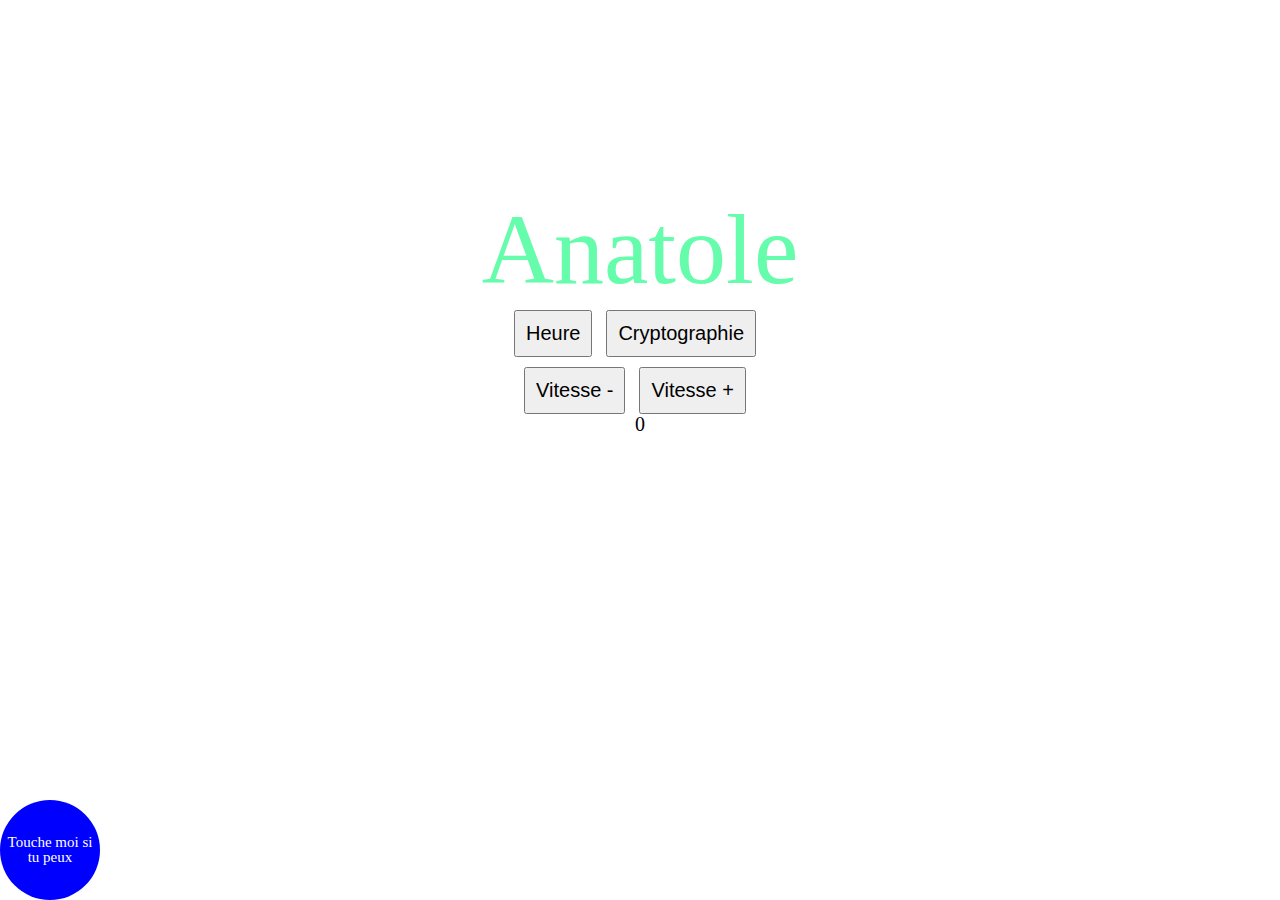
<file: index.html>
<html>
    <link rel="stylesheet" type="text/css" href="style.css">
    <link rel="icon" type="image/x-icon" href="favicon.ico">
    <script src="script.js" async></script>
    <head>
        <title>Anatole</title>
    </head>
    <body>
        <div id="boule">Touche moi si tu peux</div>
        <h1 id="anatole">Anatole</h1>
        <div>
            <a href="heure.html"><button id="heure">Heure</button></a>
            <a href=cryptographie.html><button id="crypto">Cryptographie</button></a>
        </div>
        <div>
            <button id="moins">Vitesse -</button>
            <button id="plus">Vitesse +</button>
            <p id="compteur">0</p>
        </div>
    </body>
</html>
</file>
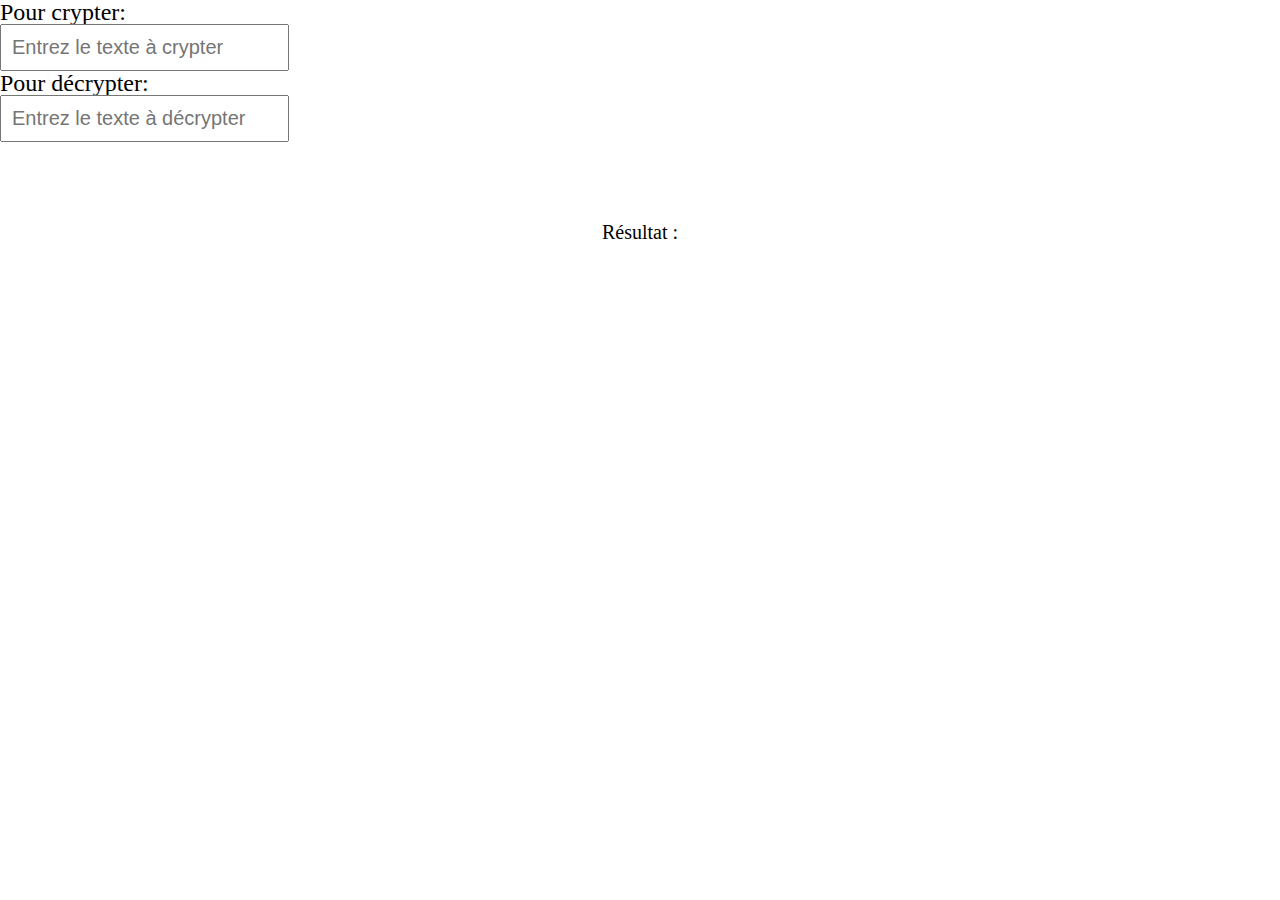
<file: cryptographie.html>
<!DOCTYPE html>
<html lang="fr">
<head>
    <meta charset="UTF-8">
    <meta name="viewport" content="width=device-width, initial-scale=1.0">
    <title>Cryptographie</title>
    <link rel="stylesheet" type="text/css" href="style.css">
    <link rel="icon" type="image/x-icon" href="favicon.ico">
    <script src="crypto.js" defer></script>
</head>
<body>
    <p style="font-size: x-large;">Pour crypter:</p> 
    <input id="normal" type="text" placeholder="Entrez le texte à crypter" oninput="crypter(); clearcrypte()">
    
    <p style="font-size: x-large;">Pour décrypter:</p>
    <input id="crypte" type="text" placeholder="Entrez le texte à décrypter" oninput="decrypter(); clearnormal()">
    <p id="presultat">Résultat : </p>
    <p id="resultat"></p>
</body>
</html>
</file>
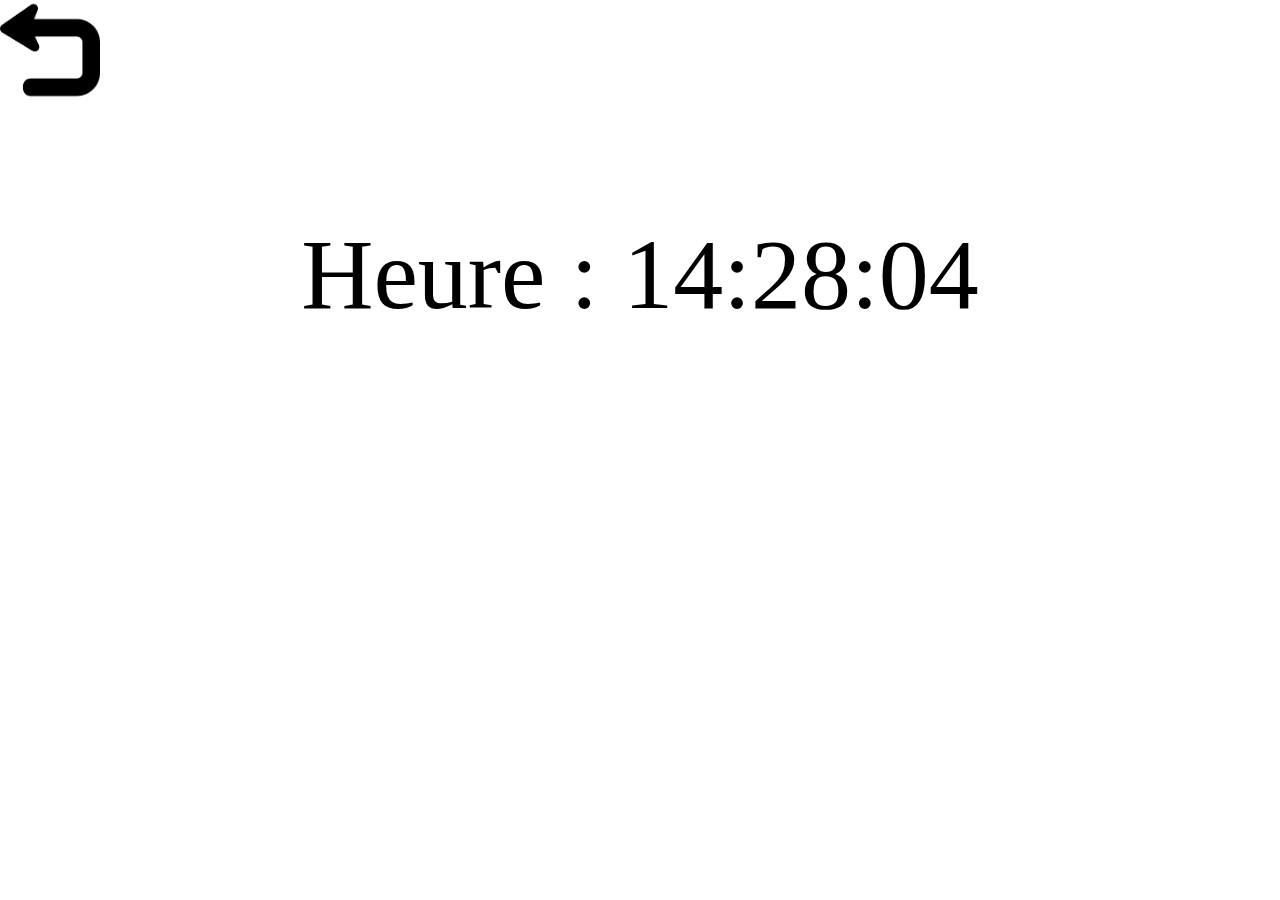
<file: heure.html>
<html>
    <head>
        <title>Heure</title>
    </head>
    <link rel="stylesheet" type="text/css" href="style.css">
    <link rel="icon" type="image/x-icon" href="favicon.ico">
    <script src="heure.js" async></script>
    <body>
        <a href="index.html"><img src="retour.png"></a>
        <div id="time"></div>
    </body>
</html>
</file>
<file: style.css>
/* http://meyerweb.com/eric/tools/css/reset/ 
   v2.0 | 20110126
   License: none (public domain)
*/

html, body, div, span, applet, object, iframe,
h1, h2, h3, h4, h5, h6, p, blockquote, pre,
a, abbr, acronym, address, big, cite, code,
del, dfn, em, img, ins, kbd, q, s, samp,
small, strike, strong, sub, sup, tt, var,
b, u, i, center,
dl, dt, dd, ol, ul, li,
fieldset, form, label, legend,
table, caption, tbody, tfoot, thead, tr, th, td,
article, aside, canvas, details, embed, 
figure, figcaption, footer, header, hgroup, 
menu, nav, output, ruby, section, summary,
time, mark, audio, video {
	margin: 0;
	padding: 0;
	border: 0;
	font-size: 100%;
	font: inherit;
	vertical-align: baseline;
}
/* HTML5 display-role reset for older browsers */
article, aside, details, figcaption, figure, 
footer, header, hgroup, menu, nav, section {
	display: block;
}
body {
	line-height: 1;
}
ol, ul {
	list-style: none;
}
blockquote, q {
	quotes: none;
}
blockquote:before, blockquote:after,
q:before, q:after {
	content: '';
	content: none;
}
table {
	border-collapse: collapse;
	border-spacing: 0;
}
h1{
    font-size: 100px;                       
    text-align : center;
    margin-top: 200px;
    position: relative;
    z-index: 7;
}
div{
    text-align: center;
    margin-top: 10px;
}

#plus, #moins, #heure, #crypto, #normal, #crypte{
    font-size: 20px;
    padding: 10px;
    margin-right: 10px;
	z-index: 2;
}

#compteur {
    font-size: 20px;
    line-height: 1em;
	z-index: 2;
}
#compteur2 {
    font-size: 20px;
    line-height: 1em;
	z-index: 2;
}
#boule {
    width: 100px;
    height: 100px;
    background-color: blue;
    color: white;
    border-radius: 50%;
    display: flex;
    align-items: center;
    justify-content: center;
    font-size: 15px;
    position: absolute;
	bottom: 0;
	left:   0;
	transition: left 0.8s ease, top 0.8s ease;
	z-index: 2;
} 
#time{
    font-size: 100px;                       
    text-align : center;
margin-top: 1.25em;
    position: relative;
    z-index: 7;
}
img {
    width : 100px;
    height : 100px;
}
#resultat{
    font-size: 50px;                       
    text-align : center;
    margin-top: 10px;
    position: relative;
    z-index: 7;
}
#presultat{
    font-size: 20px;                       
    text-align : center;
    margin-top: 80px;
    position: relative;
    z-index: 7;
}
</file>
